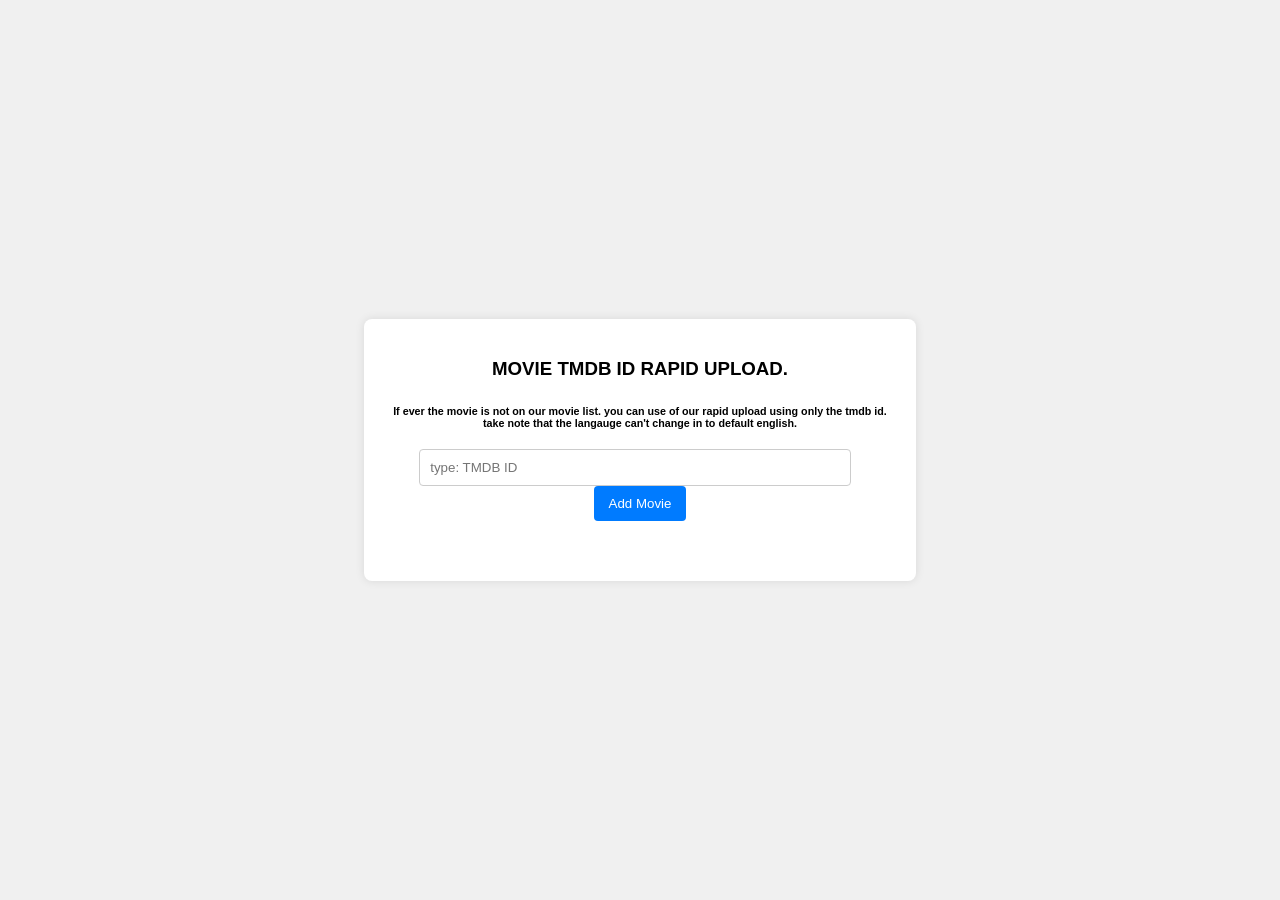
<file: movieRequest.html>
<!DOCTYPE html>
<html lang='en'>
<head>
    <meta charset='UTF-8'>
    <meta name='viewport' content='width=device-width, initial-scale=1.0'>
    <title>Movie Search</title>
<style>
html, body {
    font-family: Arial, sans-serif;
    background-color: #f0f0f0;
    display: flex;
    justify-content: center;
    align-items: center;
    overflow: hidden;
    height: 100%;
    margin: 0;
    z-index: 20;
}

.container {
    background-color: #fff;
    padding: 20px;
    border-radius: 8px;
    box-shadow: 0 0 10px rgba(0, 0, 0, 0.1);
    width: 80%;
    max-width: 600px;
    text-align: center;
}

h1, h2, h3, h4, h5, h6 {
    margin-bottom: 20px;
    
}

input {
    width: 80%;
    padding: 10px;
    border: 1px solid #ccc;
    border-radius: 4px;
    margin-right: 10px;
}

button {
    padding: 10px 15px;
    background-color: #007bff;
    color: white;
    border: none;
    border-radius: 4px;
    cursor: pointer;
}

button:hover {
    background-color: #0056b3;
}

#results {
    margin-top: 20px;
    text-align: left;
}

.result-item {
    padding: 10px;
    border-bottom: 1px solid #ccc;
}

.result-item a {
    text-decoration: none;
    color: #007bff;
}

.result-item a:hover {
    text-decoration: underline;
}
        .message {
            margin-top: 20px;
            padding: 10px;
            border-radius: 5px;
        }
        .success {
            background-color: #d4edda;
            color: #155724;
        }
        .error {
            background-color: #f8d7da;
            color: #721c24;
        }
        .progress-container {
            width: 70%;
            background-color: #e0e0e0;
            border-radius: 5px;
            margin-top: 20px;
            height: 25px;
            display: none; /* Hidden initially */
        }
        .progress-bar {
            height: 100%;
            background-color: #4caf50;
            width: 0%;
            border-radius: 5px;
            transition: width 0.4s ease;
        }
        .progress-text {
            text-align: center;
            color: #fff;
            line-height: 25px; /* Center text vertically */
        }
        .progress-container::after {
            content: 'Please wait. we are using rapid upload..';
            text-align: center;
            color: gray;
            font-size: 0.7em;
            font-weight: 600;
            font-familty: Sansirif;
        }
    </style>
</head>
<body>
    <div class='container'>
        <h3>MOVIE TMDB ID RAPID UPLOAD.</h3>
        <h6>If ever the movie is not on our movie list. you can use of our rapid upload using only the tmdb id. take note that the langauge can't change in to default english.</h6>
<form id='fetchForm' action='movieRequest.php' method='GET' onsubmit='startFetching(event)'>
        <input type='text' id='id' name='id' placeholder='type: TMDB ID'>
        <button type='submit'>Add Movie</button>
        <div id='message' class='message'></div>
    </div>
<div class='progress-container' id='progress-container' style='position:fixed;top:50%;left:5%;width:90%;z-index:30;'>
        <div class='progress-bar' id='progress-bar'>
            <div class='progress-text' id='progress-text'>0%</div>
        </div>
    </div>
    <script>
        // Display success or error messages based on the URL parameters
        const urlParams = new URLSearchParams(window.location.search);
        const messageElement = document.getElementById('message');
        const progressContainer = document.getElementById('progress-container');
        const progressBar = document.getElementById('progress-bar');
        const progressText = document.getElementById('progress-text');

        if (urlParams.has('success')) {
            messageElement.textContent = 'Movie details added and saved successfully!';
            messageElement.classList.add('success');
        } else if (urlParams.has('error')) {
            messageElement.textContent = 'Error: ' + urlParams.get('error');
            messageElement.classList.add('error');
        }

        function startFetching(event) {
            event.preventDefault(); // Prevent the default form submission
            progressContainer.style.display = 'block'; // Show the progress bar
            let progress = 0;

            // Simulate fetching process
            const interval = setInterval(() => {
                progress += 10; // Increase progress
                if (progress > 100) {
                    clearInterval(interval);
                    // Redirect after fetching
                    document.getElementById('fetchForm').submit();
                } else {
                    progressBar.style.width = progress + '%';
                    progressText.textContent = progress + '%';
                }
            }, 500); // Update every 500ms (adjust as necessary)
        }
    </script>
</body>
</html>
</file>
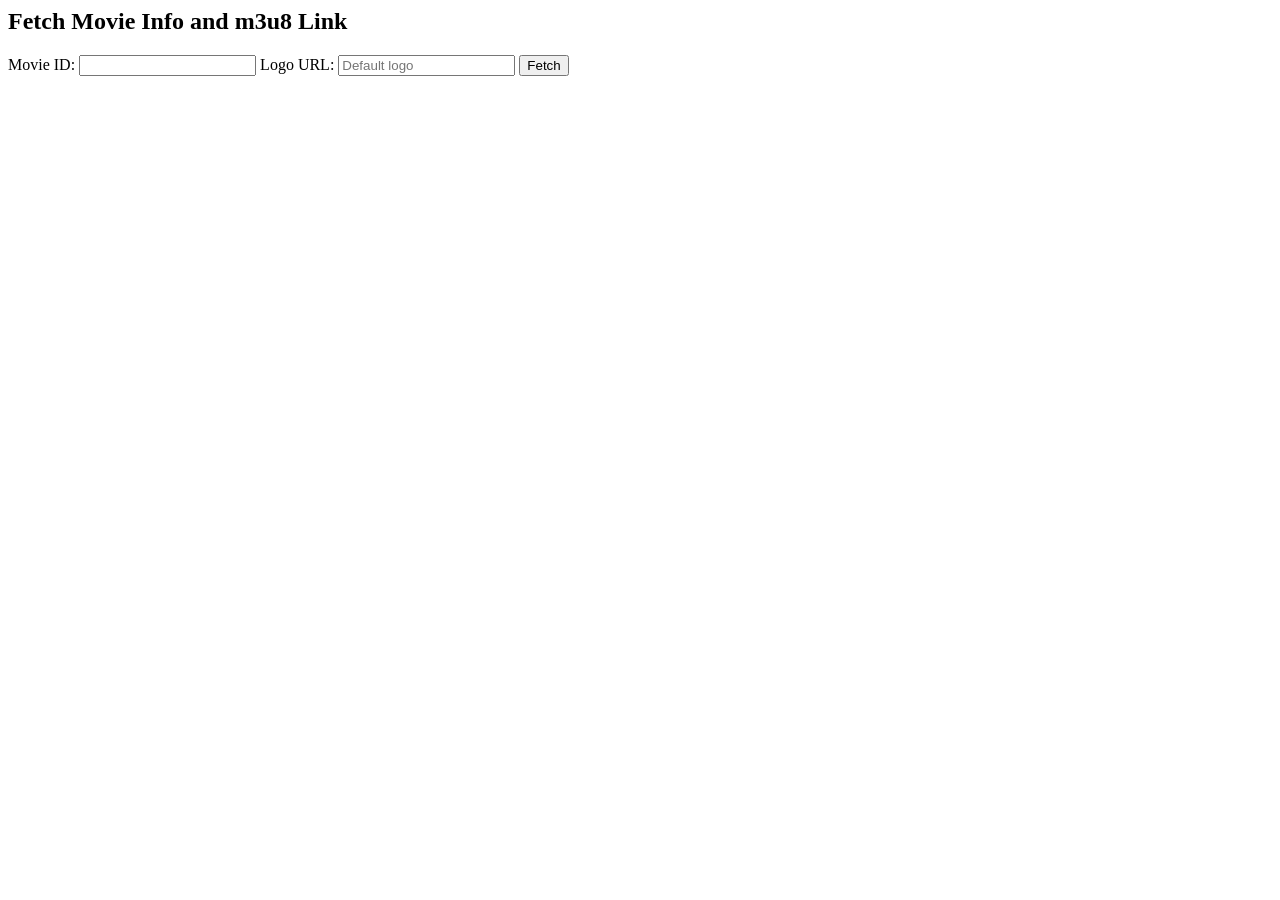
<file: s.html>
<html lang="en">
<head>
<meta charset="UTF-8" />
<title>Movie URL Fetcher with Cache</title>
</head>
<body>
<h2>Fetch Movie Info and m3u8 Link</h2>
<form id="movieForm">
  Movie ID: <input type="text" id="movieId" required />
  Logo URL: <input type="text" id="logoUrl" placeholder="Default logo" />
  <button type="submit">Fetch</button>
</form>
<pre id="output"></pre>

<script>
// Your TMDb API key
const API_KEY = '8baba8ab6b8bbe247645bcae7df63d0d';

document.getElementById('movieForm').addEventListener('submit', async (e) => {
  e.preventDefault();
  const movieId = document.getElementById('movieId').value.trim();
  const logoUrlInput = document.getElementById('logoUrl').value.trim();

  const tmdbUrl = `https://api.themoviedb.org/3/movie/${movieId}?api_key=${API_KEY}`;

  // Fetch movie details from TMDb
  let tmdbData;
  try {
    const res = await fetch(tmdbUrl);
    tmdbData = await res.json();
  } catch (err) {
    display('Error fetching TMDb data: ' + err);
    return;
  }

  if (tmdbData.status_code) {
    display('Movie not found on TMDb.');
    return;
  }

  // Check cache / local storage first, then fetch source URLs
  const m3u8Url = await getM3U8Url(movieId, tmdbData);

  if (m3u8Url) {
    // Save cache info
    saveM3U8Cache(movieId, tmdbData, m3u8Url);
    const encodedUrl = btoa(m3u8Url);
    display(`Encoded URL: ${encodedUrl}`);
  } else {
    display('m3u8 link not found.');
  }
});

// Function: Check cache first, then fetch source URLs if not cached
async function getM3U8Url(tmdb_id, tmdb_data) {
  const cacheKey = 'm3u8_' + tmdb_id;
  const cachedDataStr = localStorage.getItem(cacheKey);
  console.log('Checking cache for key:', cacheKey);
  console.log('Cached data string:', cachedDataStr);

  if (cachedDataStr) {
    try {
      const cachedData = JSON.parse(cachedDataStr);
      console.log('Found cached data:', cachedData);
      if (cachedData && cachedData.m3u8_url) {
        console.log('Using cached m3u8 URL:', cachedData.m3u8_url);
        return cachedData.m3u8_url;
      }
    } catch (e) {
      console.error('Error parsing cached data:', e);
    }
  }

  // Not cached or invalid cache, fetch from source URLs
  const sourceUrls = [
    `https://freembed.site/resource/server/mega_movie_server.php?id=${tmdb_id}`,
    `https://autoembed.cc/embed/player.php?id=${tmdb_id}&lang=english`,
    `https://autoembed.cc/embed/mlplayer.php?id=${tmdb_id}&lang=english`,
    `https://viet.autoembbbed.cc/movie/${tmdb_id}`
  ];

  for (const url of sourceUrls) {
    try {
      console.log('Trying source URL:', url);
      const response = await fetch(url);
      const text = await response.text();
      const match = text.match(/https:\/\/[^\s]*\.m3u8/);
      if (match && match[0]) {
        console.log('Found m3u8 link:', match[0]);
        return match[0]; // Return the first found
      }
    } catch (_) {
      console.log('Error fetching or parsing URL:', url);
    }
  }

  console.log('No m3u8 link found in source URLs.');
  return null;
}

// Function: Save cache info in localStorage (simulate m3u8.json)
function saveM3U8Cache(tmdb_id, tmdb_data, m3u8_url) {
  const cacheKey = 'm3u8_' + tmdb_id;
  const title = tmdb_data.title || 'Unknown Title';
  const poster = `https://image.tmdb.org/t/p/w500${tmdb_data.poster_path || ''}`;

  const data = {
    tmdb_id,
    title,
    poster,
    m3u8_url
  };

  localStorage.setItem(cacheKey, JSON.stringify(data));
  console.log('Cache saved:', data);
}

function display(msg) {
  document.getElementById('output').textContent = msg;
}
</script>
</body>
</html>
</file>
